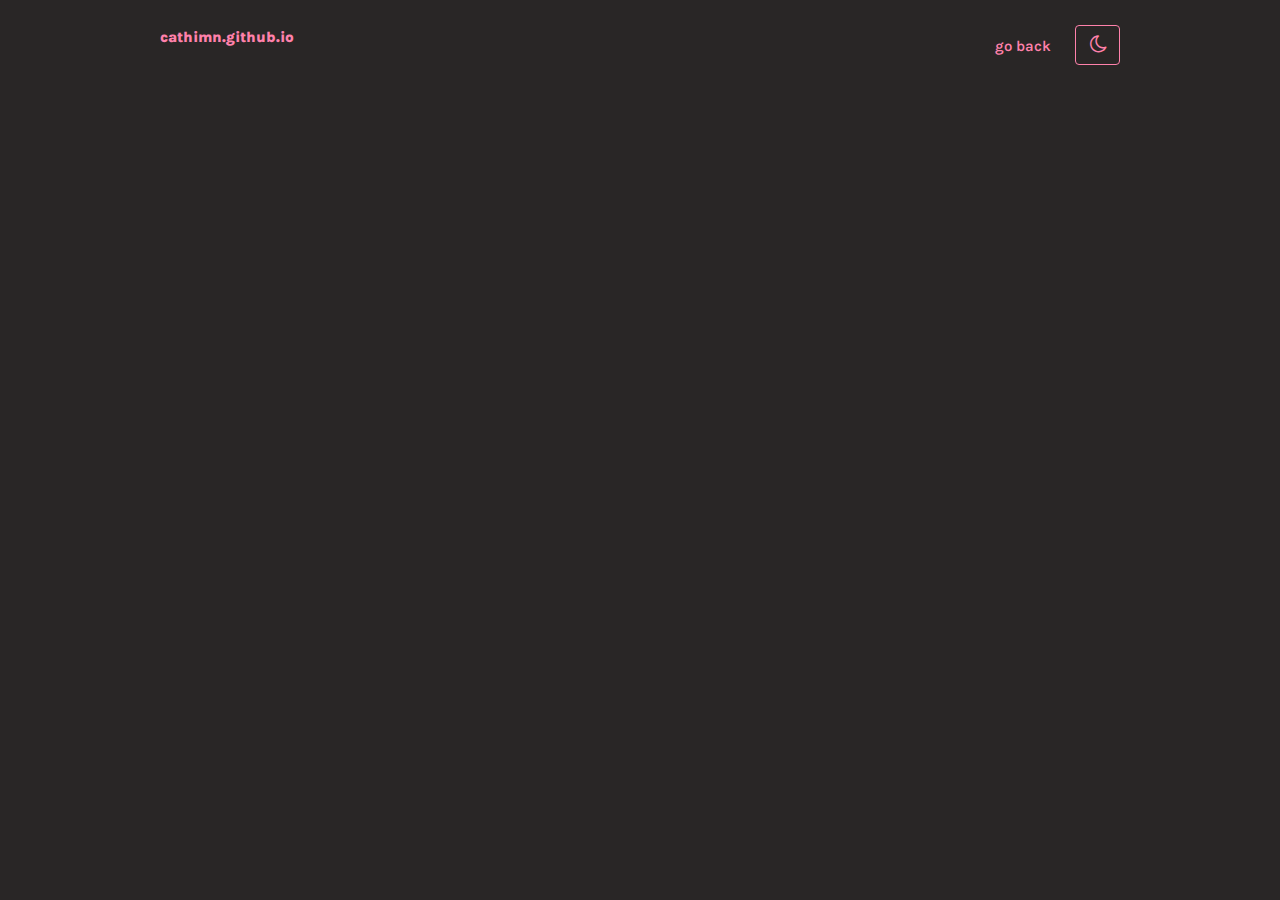
<file: resume.html>
<!DOCTYPE html>
<html lang="en">

<head>
  <meta charset="UTF-8">
  <meta name="viewport" content="width=device-width, initial-scale=1.0">
  <link rel="preconnect" href="https://fonts.gstatic.com">
  <link rel="preconnect" href="https://fonts.gstatic.com">
  <link
    href="https://fonts.googleapis.com/css2?family=Karla:ital,wght@0,200;0,300;0,400;0,500;0,600;0,700;0,800;1,200;1,300;1,400;1,500;1,600;1,700;1,800&family=Playfair+Display:ital,wght@0,400;0,500;0,600;0,700;0,800;0,900;1,400;1,500;1,600;1,700;1,800;1,900&display=swap"
    rel="stylesheet">
  <link rel="stylesheet" href="./styles/normalize.css">
  <link rel="stylesheet" href="./styles/skeleton.css">
  <link rel="stylesheet" href="index.css">
  <link rel="stylesheet" href="https://stackpath.bootstrapcdn.com/font-awesome/4.7.0/css/font-awesome.min.css">
  <script src="index.js"></script>
  <title>cath lee</title>
</head>

<body>
  <div class="container">
    <nav id="top">
      <a href="/" class="name">
        cathimn.github.io
      </a>
      <div style="font-weight: 600;">
        <a href="/">go back</a>
        <button id="mode">
          <i id="moon-sun" class="fa fa-fw"></i>
        </button>
      </div>
    </nav>
    <!-- <div>
      <h5>PROJECTS</h6>
      <strong>Ka-feen</strong> (React, Redux, Python, Flask, SQLAlchemy)
      <br />
      <p>
        <a href="https://ka-feen.herokuapp.com/">Live</a> | <a href="https://github.com/cathimn/ka-feen">GitHub</a>
         - <span style="font-style: italic;">A platform to show support for your favorite independent creators inspired by Ko-fi</span></p>
      <ul>
        <li>
          Established customizable user pages allowing users to change displayed user information such as pictures, tags,
        username, and create posts including image and text by making calls to internal APIs
        </li>
        <li>
          Tracked individual sessions using JWTs in users’ local storage and checked against the database
        </li>
        <li>
          Structured database models using PostgreSQL and SQLAlchemy with relationships to allow for smooth CRUD operations,
        ensured user data is written securely with Werkzeug’s security utilities password hashing
        </li>
        <li>
          Integrated AWS S3 for image hosting through a Flask/Python backend and the AWS SDK for Python boto3 for scalability
        </li>
      </ul>
      
      <strong>Shinyday</strong> (React, Node.js, Express.js, Sequelize, AWS S3)
      <br />
      <p>
        <a href="https://shinyday.herokuapp.com/">Live</a> | <a href="https://github.com/cathimn/shinyday">GitHub</a>
         - <span style="font-style: italic;">Discover your next favorite independent music artist, inspired by Bandcamp</span></p>
      <ul>
        
        <li>
          Designed a global search bar with a call to the internal API and an npm package, match-sorter, to create a deterministic
        way to quickly navigate through the website by album name or artist name
        </li>
        <li>
          Customized functional React components extensively using HTML and CSS as well as React Context to manage state
        throughout the application and React Hooks for individual components
        </li>
        <li>
          Implemented file upload to AWS S3 using Multer and Multer S3 for user photos and also song and image files for artists
        </li>
        <li>
          Secured user accounts with bcrypt hashing before entering passwords into the PostgreSQL database through Sequelize
        </li>
      </ul>
      
      <strong>WOGOS</strong> (React, Redux, Python, Flask, SQLAlchemy, React Bootstrap)
      <br />
      <p>
        <a href="https://wogos.herokuapp.com/">Live</a> | <a href="https://github.com/kimd345/gog">GitHub</a>
         - <span style="font-style: italic;">Browse and purchase games exclusively on Windows and Steam, inspired by GOG.com</span></p>
      <ul>
        <li>
        Created custom React components using HTML/CSS adhering to BEM conventions and adjusted React Bootstrap’s premade
        components to be used across the entire purchasing flow for a uniform user interface and user experience
        </li>
        <li>
        Added CSS animation and conditional styling to guide users to checkout in order to mimic the design of our inspiration
        site
        </li>
        <li>
        Wrote checks against the Redux store and information stored in local storage to provide a seamless cart experience after
        login that prevents users from buying duplicate items and allowed new users to browse the site and add items to their
        cart before making an account
        </li>
        <li>
        Discussed with teammates during daily stand ups during a one week sprint and worked with a dedicated advisor to decide
        on features and scope, stayed in contact through additional correspondence for troubleshooting or debugging
        </li>
      </ul>

      <h5>EDUCATION</h5>
      <strong>Full Stack Web Development</strong>
      <br />
      <p>
        App Academy | <span style="font-style: italic;">Graduated October 2020</span>
      </p>
      <ul>
        <li>1000+ hour immersive full-stack web-development bootcamp with a 5% acceptance rate, covering concepts such as data
        structures, algorithms, and test-driven development</li>
      </ul>
      
      <h5>EXPERIENCE</h5>
      <strong>Primary Outsourcing Team Member</strong>
      <br />
      <p>
        Natura-Like Dental Laboratory | <span style="font-style: italic;">May 2019 - Feb 2020</span></p>
      <ul>
        <li>
          Facilitated daily internal and external reports and correspondence with the company’s primary outsourcing partner to
          ensure running biweekly case deadlines, communication ran from customers, technical teams, internal upper management,
          and external partners
        </li>
        <li>
          Improved workflow for entering daily casework freeing up to 25% more of the workday spent corresponding with clients and
          maintaining lines of communication through to technical and managerial staff
        </li>
      </ul>

    </div>
    </div> -->
    <br/>
    <iframe src="/assets/Lee_Catherine_Resume.pdf" width="100%" height="700px"></iframe>
  </div>
</body>

</html>
</file>
<file: styles/skeleton.css>
/*
* Skeleton V2.0.4
* Copyright 2014, Dave Gamache
* www.getskeleton.com
* Free to use under the MIT license.
* http://www.opensource.org/licenses/mit-license.php
* 12/29/2014
*/


/* Table of contents
––––––––––––––––––––––––––––––––––––––––––––––––––
- Grid
- Base Styles
- Typography
- Links
- Buttons
- Forms
- Lists
- Code
- Tables
- Spacing
- Utilities
- Clearing
- Media Queries
*/


/* Grid
–––––––––––––––––––––––––––––––––––––––––––––––––– */
.container {
  position: relative;
  width: 100%;
  max-width: 960px;
  margin: 0 auto;
  padding: 0 20px;
  box-sizing: border-box; }
.column,
.columns {
  width: 100%;
  float: left;
  box-sizing: border-box; }

/* For devices larger than 400px */
@media (min-width: 400px) {
  .container {
    width: 85%;
    padding: 0; }
}

/* For devices larger than 550px */
@media (min-width: 550px) {
  .container {
    width: 80%; }
  .column,
  .columns {
    margin-left: 4%; }
  .column:first-child,
  .columns:first-child {
    margin-left: 0; }

  .one.column,
  .one.columns                    { width: 4.66666666667%; }
  .two.columns                    { width: 13.3333333333%; }
  .three.columns                  { width: 22%;            }
  .four.columns                   { width: 30.6666666667%; }
  .five.columns                   { width: 39.3333333333%; }
  .six.columns                    { width: 48%;            }
  .seven.columns                  { width: 56.6666666667%; }
  .eight.columns                  { width: 65.3333333333%; }
  .nine.columns                   { width: 74.0%;          }
  .ten.columns                    { width: 82.6666666667%; }
  .eleven.columns                 { width: 91.3333333333%; }
  .twelve.columns                 { width: 100%; margin-left: 0; }

  .one-third.column               { width: 30.6666666667%; }
  .two-thirds.column              { width: 65.3333333333%; }

  .one-half.column                { width: 48%; }

  /* Offsets */
  .offset-by-one.column,
  .offset-by-one.columns          { margin-left: 8.66666666667%; }
  .offset-by-two.column,
  .offset-by-two.columns          { margin-left: 17.3333333333%; }
  .offset-by-three.column,
  .offset-by-three.columns        { margin-left: 26%;            }
  .offset-by-four.column,
  .offset-by-four.columns         { margin-left: 34.6666666667%; }
  .offset-by-five.column,
  .offset-by-five.columns         { margin-left: 43.3333333333%; }
  .offset-by-six.column,
  .offset-by-six.columns          { margin-left: 52%;            }
  .offset-by-seven.column,
  .offset-by-seven.columns        { margin-left: 60.6666666667%; }
  .offset-by-eight.column,
  .offset-by-eight.columns        { margin-left: 69.3333333333%; }
  .offset-by-nine.column,
  .offset-by-nine.columns         { margin-left: 78.0%;          }
  .offset-by-ten.column,
  .offset-by-ten.columns          { margin-left: 86.6666666667%; }
  .offset-by-eleven.column,
  .offset-by-eleven.columns       { margin-left: 95.3333333333%; }

  .offset-by-one-third.column,
  .offset-by-one-third.columns    { margin-left: 34.6666666667%; }
  .offset-by-two-thirds.column,
  .offset-by-two-thirds.columns   { margin-left: 69.3333333333%; }

  .offset-by-one-half.column,
  .offset-by-one-half.columns     { margin-left: 52%; }

}


/* Base Styles
–––––––––––––––––––––––––––––––––––––––––––––––––– */
/* NOTE
html is set to 62.5% so that all the REM measurements throughout Skeleton
are based on 10px sizing. So basically 1.5rem = 15px :) */
html {
  font-size: 62.5%; }
body {
  font-size: 1.5em; /* currently ems cause chrome bug misinterpreting rems on body element */
  line-height: 1.6;
  font-weight: 600;
  font-family: "Karla", "HelveticaNeue", "Helvetica Neue", Helvetica, Arial, sans-serif;
  color: rgb(245, 245, 245); }


/* Typography
–––––––––––––––––––––––––––––––––––––––––––––––––– */
h1, h2, h3, h4, h5, h6 {
  margin-top: 0;
  margin-bottom: 2rem;
  font-weight: 300; }
h1 { font-size: 4.0rem; line-height: 1.2;  letter-spacing: -.1rem;}
h2 { font-size: 3.6rem; line-height: 1.25; letter-spacing: -.1rem; }
h3 { font-size: 3.0rem; line-height: 1.3;  letter-spacing: -.1rem; }
h4 { font-size: 2.4rem; line-height: 1.35; letter-spacing: -.08rem; }
h5 { font-size: 1.8rem; line-height: 1.5;  letter-spacing: -.05rem; }
h6 { font-size: 1.5rem; line-height: 1.6;  letter-spacing: 0; }

/* Larger than phablet */
@media (min-width: 550px) {
  h1 { font-size: 5.0rem; }
  h2 { font-size: 4.2rem; }
  h3 { font-size: 3.6rem; }
  h4 { font-size: 3.0rem; }
  h5 { font-size: 2.4rem; }
  h6 { font-size: 1.5rem; }
}

p {
  margin-top: 0; }


/* Links
–––––––––––––––––––––––––––––––––––––––––––––––––– */
a {
  text-decoration: none;
  transition: color .25s, text-decoration .25s;
  color: #ff81ab; }
  a:hover {
  text-decoration: underline;
  transition: color .25s, text-decoration .25s;
  color: #ff5890; }


/* Buttons
–––––––––––––––––––––––––––––––––––––––––––––––––– */
.button,
button,
input[type="submit"],
input[type="reset"],
input[type="button"] {
  display: inline-block;
  height: 38px;
  padding: 0 30px;
  color: #555;
  text-align: center;
  font-size: 11px;
  font-weight: 600;
  line-height: 38px;
  letter-spacing: .1rem;
  text-transform: uppercase;
  text-decoration: none;
  white-space: nowrap;
  background-color: transparent;
  border-radius: 4px;
  border: 1px solid #bbb;
  cursor: pointer;
  box-sizing: border-box; }
.button:hover,
button:hover,
input[type="submit"]:hover,
input[type="reset"]:hover,
input[type="button"]:hover,
.button:focus,
button:focus,
input[type="submit"]:focus,
input[type="reset"]:focus,
input[type="button"]:focus {
  color: #333;
  border-color: #888;
  outline: 0; }
.button.button-primary,
button.button-primary,
input[type="submit"].button-primary,
input[type="reset"].button-primary,
input[type="button"].button-primary {
  color: #FFF;
  background-color: #33C3F0;
  border-color: #33C3F0; }
.button.button-primary:hover,
button.button-primary:hover,
input[type="submit"].button-primary:hover,
input[type="reset"].button-primary:hover,
input[type="button"].button-primary:hover,
.button.button-primary:focus,
button.button-primary:focus,
input[type="submit"].button-primary:focus,
input[type="reset"].button-primary:focus,
input[type="button"].button-primary:focus {
  color: #FFF;
  background-color: #1EAEDB;
  border-color: #1EAEDB; }


/* Forms
–––––––––––––––––––––––––––––––––––––––––––––––––– */
input[type="email"],
input[type="number"],
input[type="search"],
input[type="text"],
input[type="tel"],
input[type="url"],
input[type="password"],
textarea,
select {
  height: 38px;
  padding: 6px 10px; /* The 6px vertically centers text on FF, ignored by Webkit */
  background-color: #fff;
  border: 1px solid #D1D1D1;
  border-radius: 4px;
  box-shadow: none;
  box-sizing: border-box; }
/* Removes awkward default styles on some inputs for iOS */
input[type="email"],
input[type="number"],
input[type="search"],
input[type="text"],
input[type="tel"],
input[type="url"],
input[type="password"],
textarea {
  -webkit-appearance: none;
     -moz-appearance: none;
          appearance: none; }
textarea {
  min-height: 65px;
  padding-top: 6px;
  padding-bottom: 6px; }
input[type="email"]:focus,
input[type="number"]:focus,
input[type="search"]:focus,
input[type="text"]:focus,
input[type="tel"]:focus,
input[type="url"]:focus,
input[type="password"]:focus,
textarea:focus,
select:focus {
  border: 1px solid #33C3F0;
  outline: 0; }
label,
legend {
  display: block;
  margin-bottom: .5rem;
  font-weight: 600; }
fieldset {
  padding: 0;
  border-width: 0; }
input[type="checkbox"],
input[type="radio"] {
  display: inline; }
label > .label-body {
  display: inline-block;
  margin-left: .5rem;
  font-weight: normal; }


/* Lists
–––––––––––––––––––––––––––––––––––––––––––––––––– */
ul {
  list-style: circle inside; }
ol {
  list-style: decimal inside; }
ol, ul {
  padding-left: 0;
  margin-top: 0; }
ul ul,
ul ol,
ol ol,
ol ul {
  margin: 1.5rem 0 1.5rem 3rem;
  font-size: 90%; }
li {
  margin-bottom: 1rem; }


/* Code
–––––––––––––––––––––––––––––––––––––––––––––––––– */
code {
  padding: .2rem .5rem;
  margin: 0 .2rem;
  font-size: 90%;
  white-space: nowrap;
  background: #F1F1F1;
  border: 1px solid #E1E1E1;
  border-radius: 4px; }
pre > code {
  display: block;
  padding: 1rem 1.5rem;
  white-space: pre; }


/* Tables
–––––––––––––––––––––––––––––––––––––––––––––––––– */
th,
td {
  padding: 12px 15px;
  text-align: left;
  border-bottom: 1px solid #E1E1E1; }
th:first-child,
td:first-child {
  padding-left: 0; }
th:last-child,
td:last-child {
  padding-right: 0; }


/* Spacing
–––––––––––––––––––––––––––––––––––––––––––––––––– */
button,
.button {
  margin-bottom: 1rem; }
input,
textarea,
select,
fieldset {
  margin-bottom: 1.5rem; }
pre,
blockquote,
dl,
figure,
table,
p,
ul,
ol,
form {
  margin-bottom: 2.5rem; }


/* Utilities
–––––––––––––––––––––––––––––––––––––––––––––––––– */
.u-full-width {
  width: 100%;
  box-sizing: border-box; }
.u-max-full-width {
  max-width: 100%;
  box-sizing: border-box; }
.u-pull-right {
  float: right; }
.u-pull-left {
  float: left; }


/* Misc
–––––––––––––––––––––––––––––––––––––––––––––––––– */
hr {
  margin-top: 3rem;
  margin-bottom: 3.5rem;
  border-width: 0;
  border-top: 1px solid #E1E1E1; }


/* Clearing
–––––––––––––––––––––––––––––––––––––––––––––––––– */

/* Self Clearing Goodness */
.container:after,
.row:after,
.u-cf {
  content: "";
  display: table;
  clear: both; }


/* Media Queries
–––––––––––––––––––––––––––––––––––––––––––––––––– */
/*
Note: The best way to structure the use of media queries is to create the queries
near the relevant code. For example, if you wanted to change the styles for buttons
on small devices, paste the mobile query code up in the buttons section and style it
there.
*/


/* Larger than mobile */
@media (min-width: 400px) {}

/* Larger than phablet (also point when grid becomes active) */
@media (min-width: 550px) {}

/* Larger than tablet */
@media (min-width: 750px) {}

/* Larger than desktop */
@media (min-width: 1000px) {}

/* Larger than Desktop HD */
@media (min-width: 1200px) {}
</file>
<file: index.css>
iframe {
  border: 0;
}

.serif {
  font-family: Playfair Display, Georgia, 'Times New Roman', Times, serif;
}

body.dark-mode {
  background-color: rgb(41, 38, 38);
  color: rgb(255, 249, 249);
  transition: background-color .25s, color .25s;
}

body.light-mode {
  /* background-color: white; */
  background-color: rgb(255, 249, 249);
  color: rgb(41, 38, 38);
  transition: background-color .25s, color .25s;
}

p {
  text-align: justify;
}

#top {
  display: flex;
  justify-content: space-between;
  margin: 25px auto 0 auto;
  vertical-align: center;
}

#top > div > a {
  margin: 0 20px;
}

#about {
  font-size: 32px;
  /* font-weight: 600; */
  line-height: 1em;
  padding: 200px 0 100px 0;
}


a.name {
  font-size: 15px;
}

.cathimn,
.name {
  cursor: pointer;
  font-size: 50px;
  font-weight: 900;
  color: #ff81ab;
}

@media (min-width: 600px) {
  .cathimn, .name {
    font-size: 60px;
  }
}

@media (min-width: 750px) {
  .cathimn, .name {
    font-size: 65px;
  }
}

@media (min-width: 900px) {
  .cathimn, .name {
    font-size: 70px;
  }
}

.cathimn.pinker {
  color: #ff5890;
}

.cathimn {
  transition: color .25s;
}

.notcathimn {
  transition: opacity .25s;
}

.notcathimn.hidden {
  transition: opacity .25s;
  opacity: .25;
}

#mode {
  margin: 0;
  padding: 0 10px;
  height: auto;
  border-color: #ff81ab;
  color: #ff81ab;
  width: 45px;
  font-size: 20px;
}

#links > a {
  font-size: 30px;
  margin-right: 25px;
}

#links, #projects {
  font-size: 20px;
  margin: 50px 0;
}

.project-card {
  padding: 20px;
  display: flex;
  font-size: 14px;
  height: 250px;
  background-color: transparent;
  transition: background-color .25s;
  margin: 20px 0;
}

.project-card:hover {
  transition: background-color .25s;
  background-color: #ff81ab25;
}

.project-card > div {
  display: flex;
  flex-direction: column;
  justify-content: space-between;
  padding: 15px 0px 25px 15px;
}

.project-card > img {
  object-fit: contain;
}

.project-title {
  font-family: Playfair Display;
  font-size: 20px;
  font-weight: 700;
}

.project-description {
  font-weight: 400;
}

@media screen and (max-width: 1000px) {
  .project-card {
    flex-direction: column;
    height: auto;
    padding: 10px;
  }

  .project-card > div {
    padding: 10px;
  }
}
</file>
